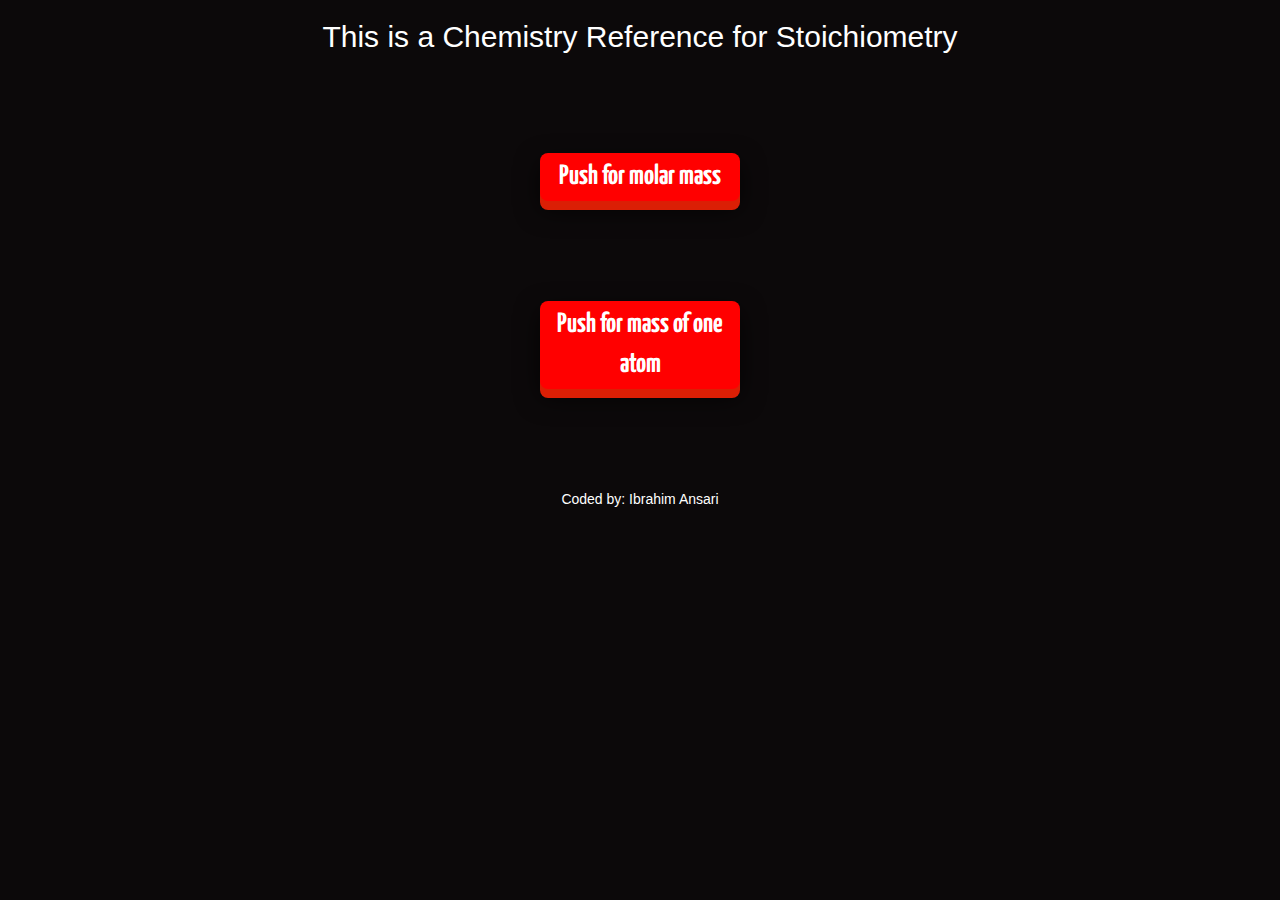
<file: index.html>
<!DOCTYPE html>
<html>
	<head>
		<meta charset="utf-8">
		<title>ChemCalc</title>
		<script src="chemical.js"></script>
		<link rel="stylesheet" type="text/css" href="bootstrap.css">
		<link rel="stylesheet" type="text/css" href="chem.css">
		<link href='http://fonts.googleapis.com/css?family=Revalia' rel='stylesheet' type='text/css'>
		<link href='http://fonts.googleapis.com/css?family=Yanone+Kaffeesatz:700' rel='stylesheet' type='text/css'>
		<link rel="shortcut icon" href="favicon.ico">
		<meta name="HandheldFriendly" content="True">
		<meta name="MobileOptimized" content="320">
		<meta name="viewport" content="width=device-width, target-densitydpi=160dpi, initial-scale=1.0, maximum-scale=1, user-scalable=no, minimal-ui">

		
	</head>
	<body>
		<h2>This is a Chemistry Reference for Stoichiometry</h2>
		<a href="javascript:mass();">Push for molar mass</a>
		<a href="javascript:massatom();">Push for mass of one atom</a>
		<footer>
			<p>Coded by: Ibrahim Ansari</p>
		</footer>
		
	</body>
</html>
</file>
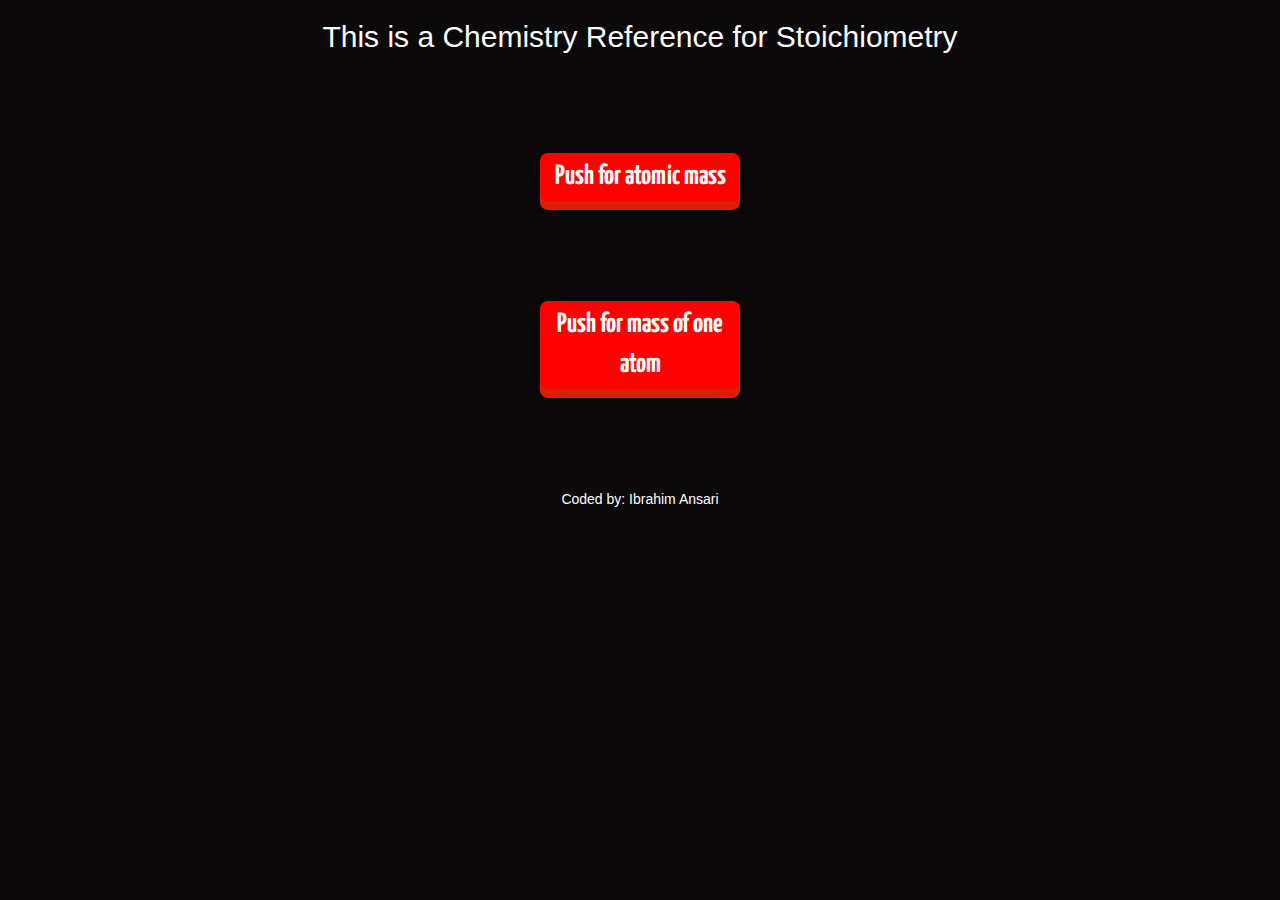
<file: HSHacks.html>
<html>
	<head>
		<title>ChemCalc</title>
		<script src="chemical.js"></script>
		<link rel="stylesheet" type="text/css" href="bootstrap.css">
		<link rel="stylesheet" type="text/css" href="chem.css">
		<link href='http://fonts.googleapis.com/css?family=Revalia' rel='stylesheet' type='text/css'>
		<link href='http://fonts.googleapis.com/css?family=Yanone+Kaffeesatz:700' rel='stylesheet' type='text/css'>


		
	</head>
	<body>
		<h2>This is a Chemistry Reference for Stoichiometry</h2>
		<a href="javascript:mass();">Push for atomic mass</a>
		<a href="javascript:massatom();">Push for mass of one atom</a>
		<footer>
			<p>Coded by: Ibrahim Ansari</p>
		</footer>
		
	</body>
</html>
</file>
<file: chem.css>
h2
{
	text-align:center;
    color: white; 
}

form    {
text-align:center; 
}

body { background-color: #0C090A 
}

a {
	position: relative;
    color: rgba(255,255,255,1);
    text-decoration: none;
    background-color: red;
    font-family: 'Yanone Kaffeesatz';
    font-weight: 700;
    font-size: 2em;
    display: block;
    padding: 4px;
    -webkit-border-radius: 8px;
    -moz-border-radius: 8px;
    border-radius: 8px;
    -webkit-box-shadow: 0px 9px 0px rgba(219,31,5,1), 0px 9px 25px rgba(0,0,0,.7);
    -moz-box-shadow: 0px 9px 0px rgba(219,31,5,1), 0px 9px 25px rgba(0,0,0,.7);
    box-shadow: 0px 9px 0px rgba(219,31,5,1), 0px 9px 25px rgba(0,0,0,.7);
    margin: 100px auto;
	width: 200px;
	text-align: center;
	
	-webkit-transition: all .1s ease;
	-moz-transition: all .1s ease;
	-ms-transition: all .1s ease;
	-o-transition: all .1s ease;
	transition: all .1s ease;
}

a:active {
    -webkit-box-shadow: 0px 3px 0px rgba(219,31,5,1), 0px 3px 6px rgba(0,0,0,.9);
    -moz-box-shadow: 0px 3px 0px rgba(219,31,5,1), 0px 3px 6px rgba(0,0,0,.9);
    box-shadow: 0px 3px 0px rgba(219,31,5,1), 0px 3px 6px rgba(0,0,0,.9);
    position: relative;
    top: 6px;
}

footer {
    text-align: center;
    color: white
}
</file>
